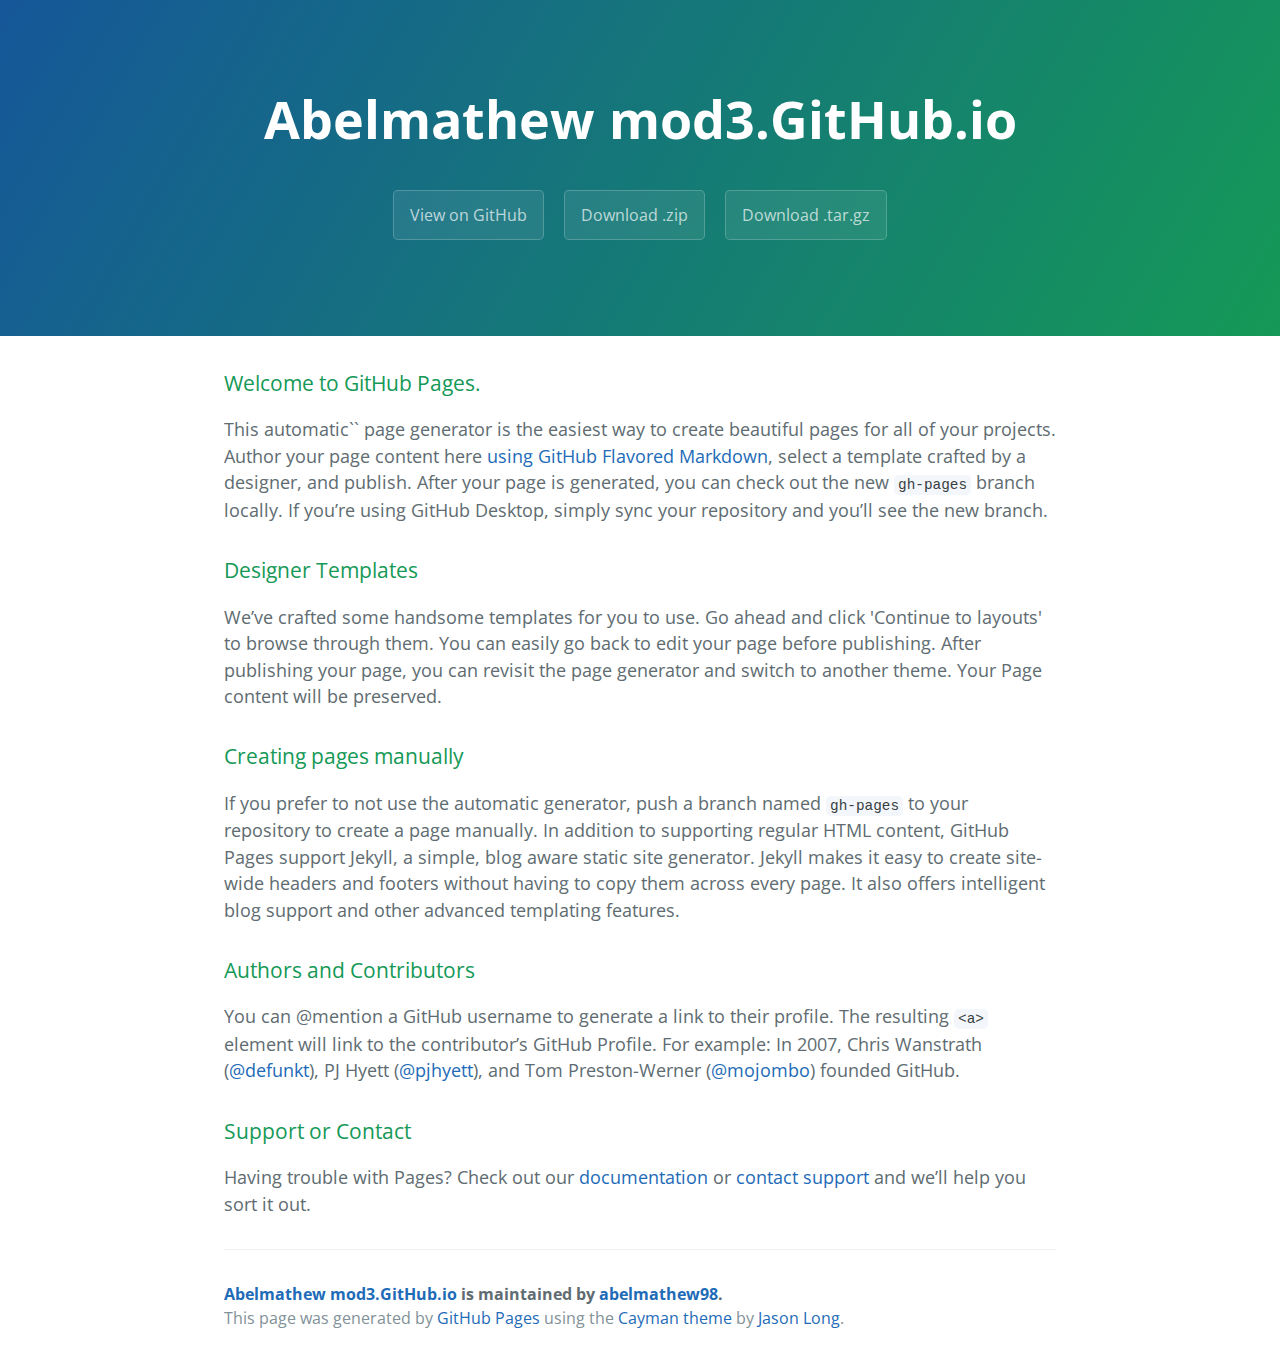
<file: index.html>
<!DOCTYPE html>
<html lang="en-us">
  <head>
    <meta charset="UTF-8">
    <title>Abelmathew mod3.GitHub.io by abelmathew98</title>
    <meta name="viewport" content="width=device-width, initial-scale=1">
    <link rel="stylesheet" type="text/css" href="stylesheets/normalize.css" media="screen">
    <link href='https://fonts.googleapis.com/css?family=Open+Sans:400,700' rel='stylesheet' type='text/css'>
    <link rel="stylesheet" type="text/css" href="stylesheets/stylesheet.css" media="screen">
    <link rel="stylesheet" type="text/css" href="stylesheets/github-light.css" media="screen">
  </head>
  <body>
    <section class="page-header">
      <h1 class="project-name">Abelmathew mod3.GitHub.io</h1>
      <h2 class="project-tagline"></h2>
      <a href="https://github.com/abelmathew98/abelmathew_mod3.github.io" class="btn">View on GitHub</a>
      <a href="https://github.com/abelmathew98/abelmathew_mod3.github.io/zipball/master" class="btn">Download .zip</a>
      <a href="https://github.com/abelmathew98/abelmathew_mod3.github.io/tarball/master" class="btn">Download .tar.gz</a>
    </section>

    <section class="main-content">
      <h3>
<a id="welcome-to-github-pages" class="anchor" href="#welcome-to-github-pages" aria-hidden="true"><span aria-hidden="true" class="octicon octicon-link"></span></a>Welcome to GitHub Pages.</h3>
<p>This automatic`` page generator is the easiest way to create beautiful pages for all of your projects. Author your page content here <a href="https://guides.github.com/features/mastering-markdown/">using GitHub Flavored Markdown</a>, select a template crafted by a designer, and publish. After your page is generated, you can check out the new <code>gh-pages</code> branch locally. If you’re using GitHub Desktop, simply sync your repository and you’ll see the new branch.</p>
<h3>
<a id="designer-templates" class="anchor" href="#designer-templates" aria-hidden="true"><span aria-hidden="true" class="octicon octicon-link"></span></a>Designer Templates</h3>
<p>We’ve crafted some handsome templates for you to use. Go ahead and click 'Continue to layouts' to browse through them. You can easily go back to edit your page before publishing. After publishing your page, you can revisit the page generator and switch to another theme. Your Page content will be preserved.</p>
<h3>
<a id="creating-pages-manually" class="anchor" href="#creating-pages-manually" aria-hidden="true"><span aria-hidden="true" class="octicon octicon-link"></span></a>Creating pages manually</h3>
<p>If you prefer to not use the automatic generator, push a branch named <code>gh-pages</code> to your repository to create a page manually. In addition to supporting regular HTML content, GitHub Pages support Jekyll, a simple, blog aware static site generator. Jekyll makes it easy to create site-wide headers and footers without having to copy them across every page. It also offers intelligent blog support and other advanced templating features.</p>
<h3>
<a id="authors-and-contributors" class="anchor" href="#authors-and-contributors" aria-hidden="true"><span aria-hidden="true" class="octicon octicon-link"></span></a>Authors and Contributors</h3>
<p>You can @mention a GitHub username to generate a link to their profile. The resulting <code>&lt;a&gt;</code> element will link to the contributor’s GitHub Profile. For example: In 2007, Chris Wanstrath (<a class="user-mention" data-hovercard-type="user" data-hovercard-url="/users/defunkt/hovercard" data-octo-click="hovercard-link-click" data-octo-dimensions="link_type:self" href="https://github.com/defunkt">@defunkt</a>), PJ Hyett (<a class="user-mention" data-hovercard-type="user" data-hovercard-url="/users/pjhyett/hovercard" data-octo-click="hovercard-link-click" data-octo-dimensions="link_type:self" href="https://github.com/pjhyett">@pjhyett</a>), and Tom Preston-Werner (<a class="user-mention" data-hovercard-type="user" data-hovercard-url="/users/mojombo/hovercard" data-octo-click="hovercard-link-click" data-octo-dimensions="link_type:self" href="https://github.com/mojombo">@mojombo</a>) founded GitHub.</p>
<h3>
<a id="support-or-contact" class="anchor" href="#support-or-contact" aria-hidden="true"><span aria-hidden="true" class="octicon octicon-link"></span></a>Support or Contact</h3>
<p>Having trouble with Pages? Check out our <a href="https://help.github.com/pages">documentation</a> or <a href="https://github.com/contact">contact support</a> and we’ll help you sort it out.</p>

      <footer class="site-footer">
        <span class="site-footer-owner"><a href="https://github.com/abelmathew98/abelmathew_mod3.github.io">Abelmathew mod3.GitHub.io</a> is maintained by <a href="https://github.com/abelmathew98">abelmathew98</a>.</span>

        <span class="site-footer-credits">This page was generated by <a href="https://pages.github.com">GitHub Pages</a> using the <a href="https://github.com/jasonlong/cayman-theme">Cayman theme</a> by <a href="https://twitter.com/jasonlong">Jason Long</a>.</span>
      </footer>

    </section>

  
  </body>
</html>
</file>
<file: stylesheets/stylesheet.css>
* {
  box-sizing: border-box; }

body {
  padding: 0;
  margin: 0;
  font-family: "Open Sans", "Helvetica Neue", Helvetica, Arial, sans-serif;
  font-size: 16px;
  line-height: 1.5;
  color: #606c71; }

a {
  color: #1e6bb8;
  text-decoration: none; }
  a:hover {
    text-decoration: underline; }

.btn {
  display: inline-block;
  margin-bottom: 1rem;
  color: rgba(255, 255, 255, 0.7);
  background-color: rgba(255, 255, 255, 0.08);
  border-color: rgba(255, 255, 255, 0.2);
  border-style: solid;
  border-width: 1px;
  border-radius: 0.3rem;
  transition: color 0.2s, background-color 0.2s, border-color 0.2s; }
  .btn + .btn {
    margin-left: 1rem; }

.btn:hover {
  color: rgba(255, 255, 255, 0.8);
  text-decoration: none;
  background-color: rgba(255, 255, 255, 0.2);
  border-color: rgba(255, 255, 255, 0.3); }

@media screen and (min-width: 64em) {
  .btn {
    padding: 0.75rem 1rem; } }

@media screen and (min-width: 42em) and (max-width: 64em) {
  .btn {
    padding: 0.6rem 0.9rem;
    font-size: 0.9rem; } }

@media screen and (max-width: 42em) {
  .btn {
    display: block;
    width: 100%;
    padding: 0.75rem;
    font-size: 0.9rem; }
    .btn + .btn {
      margin-top: 1rem;
      margin-left: 0; } }

.page-header {
  color: #fff;
  text-align: center;
  background-color: #159957;
  background-image: linear-gradient(120deg, #155799, #159957); }

@media screen and (min-width: 64em) {
  .page-header {
    padding: 5rem 6rem; } }

@media screen and (min-width: 42em) and (max-width: 64em) {
  .page-header {
    padding: 3rem 4rem; } }

@media screen and (max-width: 42em) {
  .page-header {
    padding: 2rem 1rem; } }

.project-name {
  margin-top: 0;
  margin-bottom: 0.1rem; }

@media screen and (min-width: 64em) {
  .project-name {
    font-size: 3.25rem; } }

@media screen and (min-width: 42em) and (max-width: 64em) {
  .project-name {
    font-size: 2.25rem; } }

@media screen and (max-width: 42em) {
  .project-name {
    font-size: 1.75rem; } }

.project-tagline {
  margin-bottom: 2rem;
  font-weight: normal;
  opacity: 0.7; }

@media screen and (min-width: 64em) {
  .project-tagline {
    font-size: 1.25rem; } }

@media screen and (min-width: 42em) and (max-width: 64em) {
  .project-tagline {
    font-size: 1.15rem; } }

@media screen and (max-width: 42em) {
  .project-tagline {
    font-size: 1rem; } }

.main-content :first-child {
  margin-top: 0; }
.main-content img {
  max-width: 100%; }
.main-content h1, .main-content h2, .main-content h3, .main-content h4, .main-content h5, .main-content h6 {
  margin-top: 2rem;
  margin-bottom: 1rem;
  font-weight: normal;
  color: #159957; }
.main-content p {
  margin-bottom: 1em; }
.main-content code {
  padding: 2px 4px;
  font-family: Consolas, "Liberation Mono", Menlo, Courier, monospace;
  font-size: 0.9rem;
  color: #383e41;
  background-color: #f3f6fa;
  border-radius: 0.3rem; }
.main-content pre {
  padding: 0.8rem;
  margin-top: 0;
  margin-bottom: 1rem;
  font: 1rem Consolas, "Liberation Mono", Menlo, Courier, monospace;
  color: #567482;
  word-wrap: normal;
  background-color: #f3f6fa;
  border: solid 1px #dce6f0;
  border-radius: 0.3rem; }
  .main-content pre > code {
    padding: 0;
    margin: 0;
    font-size: 0.9rem;
    color: #567482;
    word-break: normal;
    white-space: pre;
    background: transparent;
    border: 0; }
.main-content .highlight {
  margin-bottom: 1rem; }
  .main-content .highlight pre {
    margin-bottom: 0;
    word-break: normal; }
.main-content .highlight pre, .main-content pre {
  padding: 0.8rem;
  overflow: auto;
  font-size: 0.9rem;
  line-height: 1.45;
  border-radius: 0.3rem; }
.main-content pre code, .main-content pre tt {
  display: inline;
  max-width: initial;
  padding: 0;
  margin: 0;
  overflow: initial;
  line-height: inherit;
  word-wrap: normal;
  background-color: transparent;
  border: 0; }
  .main-content pre code:before, .main-content pre code:after, .main-content pre tt:before, .main-content pre tt:after {
    content: normal; }
.main-content ul, .main-content ol {
  margin-top: 0; }
.main-content blockquote {
  padding: 0 1rem;
  margin-left: 0;
  color: #819198;
  border-left: 0.3rem solid #dce6f0; }
  .main-content blockquote > :first-child {
    margin-top: 0; }
  .main-content blockquote > :last-child {
    margin-bottom: 0; }
.main-content table {
  display: block;
  width: 100%;
  overflow: auto;
  word-break: normal;
  word-break: keep-all; }
  .main-content table th {
    font-weight: bold; }
  .main-content table th, .main-content table td {
    padding: 0.5rem 1rem;
    border: 1px solid #e9ebec; }
.main-content dl {
  padding: 0; }
  .main-content dl dt {
    padding: 0;
    margin-top: 1rem;
    font-size: 1rem;
    font-weight: bold; }
  .main-content dl dd {
    padding: 0;
    margin-bottom: 1rem; }
.main-content hr {
  height: 2px;
  padding: 0;
  margin: 1rem 0;
  background-color: #eff0f1;
  border: 0; }

@media screen and (min-width: 64em) {
  .main-content {
    max-width: 64rem;
    padding: 2rem 6rem;
    margin: 0 auto;
    font-size: 1.1rem; } }

@media screen and (min-width: 42em) and (max-width: 64em) {
  .main-content {
    padding: 2rem 4rem;
    font-size: 1.1rem; } }

@media screen and (max-width: 42em) {
  .main-content {
    padding: 2rem 1rem;
    font-size: 1rem; } }

.site-footer {
  padding-top: 2rem;
  margin-top: 2rem;
  border-top: solid 1px #eff0f1; }

.site-footer-owner {
  display: block;
  font-weight: bold; }

.site-footer-credits {
  color: #819198; }

@media screen and (min-width: 64em) {
  .site-footer {
    font-size: 1rem; } }

@media screen and (min-width: 42em) and (max-width: 64em) {
  .site-footer {
    font-size: 1rem; } }

@media screen and (max-width: 42em) {
  .site-footer {
    font-size: 0.9rem; } }
</file>
<file: stylesheets/github-light.css>
/*!
 * GitHub Light v0.4.1
 * Copyright (c) 2012 - 2017 GitHub, Inc.
 * Licensed under MIT (https://github.com/primer/github-syntax-theme-generator/blob/master/LICENSE)
 */

.pl-c /* comment, punctuation.definition.comment, string.comment */ {
  color: #6a737d;
}

.pl-c1 /* constant, entity.name.constant, variable.other.constant, variable.language, support, meta.property-name, support.constant, support.variable, meta.module-reference, markup.raw, meta.diff.header, meta.output */,
.pl-s .pl-v /* string variable */ {
  color: #005cc5;
}

.pl-e /* entity */,
.pl-en /* entity.name */ {
  color: #6f42c1;
}

.pl-smi /* variable.parameter.function, storage.modifier.package, storage.modifier.import, storage.type.java, variable.other */,
.pl-s .pl-s1 /* string source */ {
  color: #24292e;
}

.pl-ent /* entity.name.tag, markup.quote */ {
  color: #22863a;
}

.pl-k /* keyword, storage, storage.type */ {
  color: #d73a49;
}

.pl-s /* string */,
.pl-pds /* punctuation.definition.string, source.regexp, string.regexp.character-class */,
.pl-s .pl-pse .pl-s1 /* string punctuation.section.embedded source */,
.pl-sr /* string.regexp */,
.pl-sr .pl-cce /* string.regexp constant.character.escape */,
.pl-sr .pl-sre /* string.regexp source.ruby.embedded */,
.pl-sr .pl-sra /* string.regexp string.regexp.arbitrary-repitition */ {
  color: #032f62;
}

.pl-v /* variable */,
.pl-smw /* sublimelinter.mark.warning */ {
  color: #e36209;
}

.pl-bu /* invalid.broken, invalid.deprecated, invalid.unimplemented, message.error, brackethighlighter.unmatched, sublimelinter.mark.error */ {
  color: #b31d28;
}

.pl-ii /* invalid.illegal */ {
  color: #fafbfc;
  background-color: #b31d28;
}

.pl-c2 /* carriage-return */ {
  color: #fafbfc;
  background-color: #d73a49;
}

.pl-c2::before /* carriage-return */ {
  content: "^M";
}

.pl-sr .pl-cce /* string.regexp constant.character.escape */ {
  font-weight: bold;
  color: #22863a;
}

.pl-ml /* markup.list */ {
  color: #735c0f;
}

.pl-mh /* markup.heading */,
.pl-mh .pl-en /* markup.heading entity.name */,
.pl-ms /* meta.separator */ {
  font-weight: bold;
  color: #005cc5;
}

.pl-mi /* markup.italic */ {
  font-style: italic;
  color: #24292e;
}

.pl-mb /* markup.bold */ {
  font-weight: bold;
  color: #24292e;
}

.pl-md /* markup.deleted, meta.diff.header.from-file, punctuation.definition.deleted */ {
  color: #b31d28;
  background-color: #ffeef0;
}

.pl-mi1 /* markup.inserted, meta.diff.header.to-file, punctuation.definition.inserted */ {
  color: #22863a;
  background-color: #f0fff4;
}

.pl-mc /* markup.changed, punctuation.definition.changed */ {
  color: #e36209;
  background-color: #ffebda;
}

.pl-mi2 /* markup.ignored, markup.untracked */ {
  color: #f6f8fa;
  background-color: #005cc5;
}

.pl-mdr /* meta.diff.range */ {
  font-weight: bold;
  color: #6f42c1;
}

.pl-ba /* brackethighlighter.tag, brackethighlighter.curly, brackethighlighter.round, brackethighlighter.square, brackethighlighter.angle, brackethighlighter.quote */ {
  color: #586069;
}

.pl-sg /* sublimelinter.gutter-mark */ {
  color: #959da5;
}

.pl-corl /* constant.other.reference.link, string.other.link */ {
  text-decoration: underline;
  color: #032f62;
}
</file>
